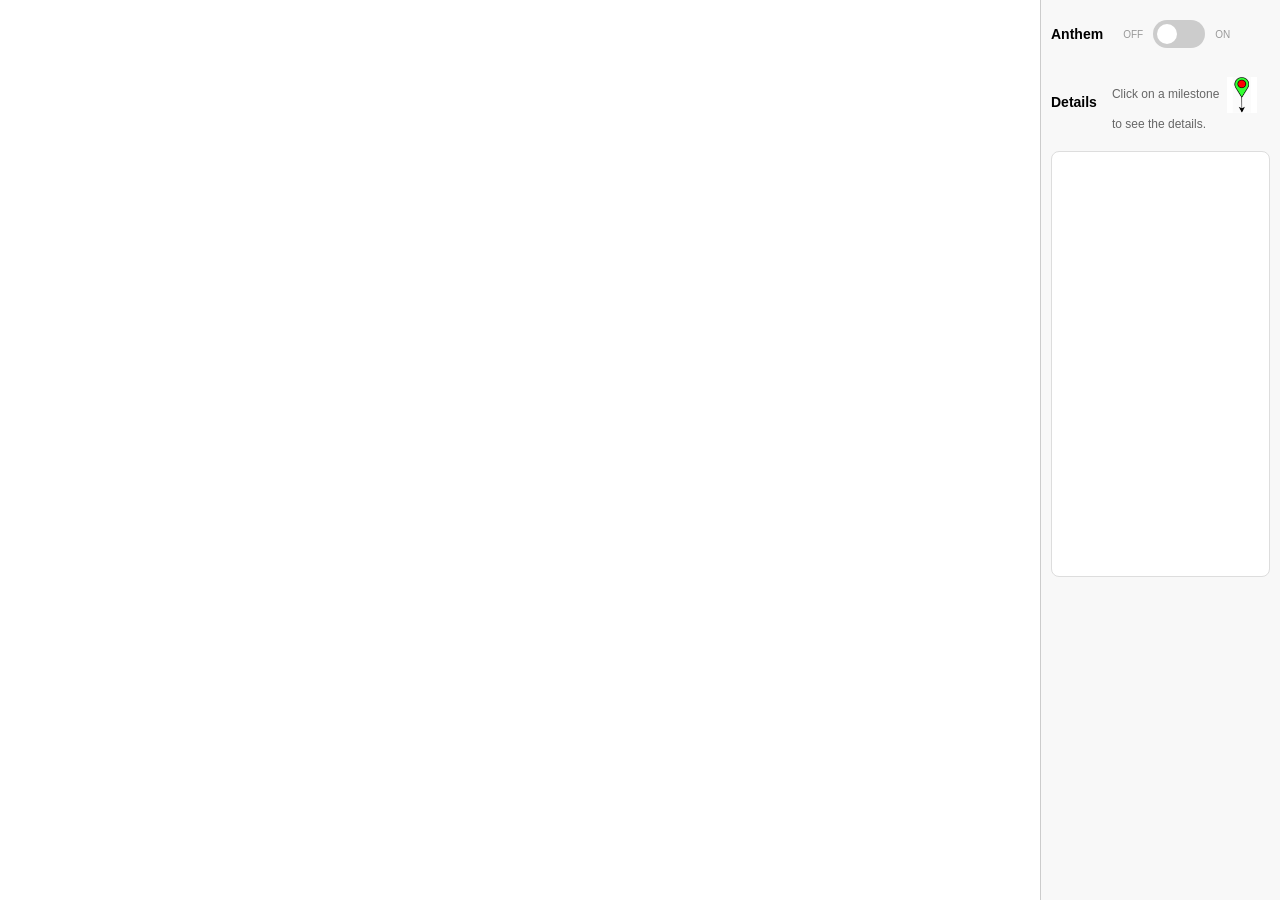
<file: index.html>
<!DOCTYPE html>
<html>
<head>
    <meta charset="UTF-8">
    <title>NaderAP</title>
    <link rel="stylesheet" href="styles.css">
</head>

<body>

<div id="mainLayout">

    <!-- LEFT SIDE : diagram -->
    <div id="diagramArea">
        <iframe
            src="diagram-viewer.html"
            loading="lazy"
            allowfullscreen>
            style="min-height:0;">
        </iframe>
    </div>

    <!-- RIGHT SIDE : panel -->
    <div id="sidePanel">

        <!-- Anthem FIRST -->
        <div id="anthemControl">

            <span class="label-main">Anthem</span>

            <div class="toggleRow">
                <span class="toggleText">OFF</span>

                <label class="switch">
                    <input type="checkbox" id="anthemToggle">
                    <span class="slider"></span>
                </label>

                <span class="toggleText">ON</span>
            </div>

        </div>

        <!-- Details SECOND -->
        <div id="detailsHeader">
            <h2>Details</h2>
              <p id="defaultMessage"> Click on a milestone <img src="milestone.gif" alt="milestone icon" class="inlineIcon"> to see the details.
              </p>
              <!--<p id="defaultMessage"> Click on a milestone <img src="milestone.gif" alt="milestone icon" class="inlineIcon" width="10" height="15"> to see the details.
              </p>-->
        </div>

        <div id="contentBox">
            <div id="milestoneText"></div>
        </div>

    </div>

</div>

<audio id="anthem" preload="auto">
    <source src="anthem.mp3" type="audio/mpeg">
</audio>

<script src="script.js"></script>

</body>
</html>
</file>
<file: styles.css>
/* =========================
   GLOBAL RESET
========================= */
/* html + body take full browser height */
html, body {
    height: 100%;
    margin: 0;
    padding: 0;
    font-family: Arial, sans-serif;
    background: #ffffff;
}

/* MAIN LAYOUT */

#mainLayout {
    display: flex;
    height: 100%;
    width: 100%;
    min-height: 0;
    min-width: 0;
}

/* LEFT SIDE DIAGRAM */

#diagramArea {
    flex: 1;
    min-width: 0;
    min-height: 0;
    overflow: hidden;
}

#diagramArea iframe {
    width: 100%;
    height: 100%;
    border: none;
    display: block;
}

/* RIGHT SIDE PANEL */

#sidePanel {
    width: 240px;
    flex-shrink: 0;
    border-left: 1px solid #ccc;
    background: #f8f8f8;
    padding: 10px;
    overflow-y: auto;
    box-sizing: border-box;
}


/* =========================
   ANTHEM TOGGLE
========================= */

#anthemControl {
    margin-top: 10px;
    margin-bottom: 25px;
    
    /* puts title + switch on same row */
    display: flex;
    align-items: center;
}

/* Anthem title */
.label-main {
    font-weight: bold;
    font-size: 14px;
    margin-right: 20px; /* gap between the words "Anthem" and "OFF" */
}

/* OFF [switch] ON */
.toggleRow {
    display: flex;
    align-items: center;
    gap: 10px;
}

.toggleText {
    font-size: 10px;
    color: #999;
    user-select: none;
}


/* =========================
   REAL SLIDING TOGGLE SWITCH
========================= */

.switch {
    position: relative;
    display: inline-block;
    width: 52px;
    height: 28px;
}

/* hide default checkbox */
.switch input {
    opacity: 0;
    width: 0;
    height: 0;
}

/* grey background bar */
.slider {
    position: absolute;
    cursor: pointer;
    top: 0;
    left: 0;
    right: 0;
    bottom: 0;
    background: #ccc;
    transition: 0.3s;
    border-radius: 34px;
}

/* white moving circle */
.slider:before {
    position: absolute;
    content: "";
    height: 20px;
    width: 20px;
    left: 4px;
    top: 4px;
    background: white;
    transition: 0.3s;
    border-radius: 50%;
}

/* ON state */
.switch input:checked + .slider {
    background: #666;
}

.switch input:checked + .slider:before {
    transform: translateX(24px);
}


/* =========================
   DETAILS HEADER
========================= */

#detailsHeader {
    display: flex;
    align-items: center;
    gap: 15px;
}

#detailsHeader h2 {
    margin: 0;
    font-size: 14px;
}

#defaultMessage {
    margin: 0;
    font-size: 12px;
    color: #666;
}


/* =========================
   CONTENT INSIDE PANEL
========================= */

/* container holding:
   "Click on milestone..."
   + milestone details text
*/

#contentBox {
    margin-top: 20px;
    line-height: 1.6;
}

/* white box where milestone text appears */
#milestoneText {
    margin-top: 20px;
    padding: 12px;
    background: #ffffff;
    border: 1px solid #ddd;
    border-radius: 8px;
    min-height: 400px;
    /* preserves line breaks from JavaScript text:
       \n becomes real new line
    */
    white-space: pre-line;
}



/* small icon inside sentence */
.inlineIcon {
    width: 30px;          /* icon size */
    height: 36px;

    vertical-align: middle; /* aligns icon with text */

    margin: 4px 4px;        /* small spacing left/right */
}
</file>
